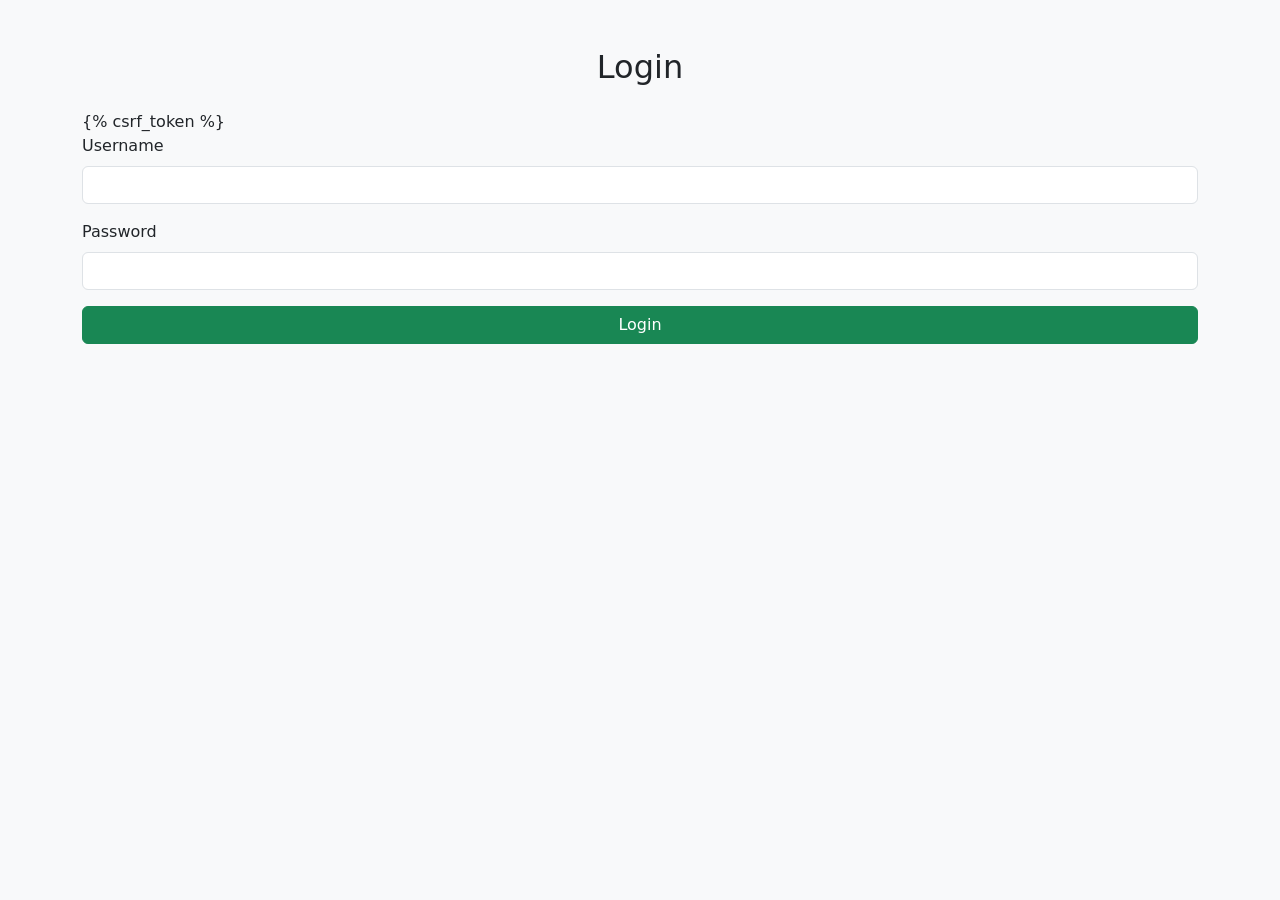
<file: Bhumi/pract/templates/signin.html>
<!-- templates/signin.html -->
<!DOCTYPE html>
<html>
<head>
  <title>Login - Vision</title>
  <link rel="stylesheet" href="https://cdn.jsdelivr.net/npm/bootstrap@5.3.0/dist/css/bootstrap.min.css">
</head>
<body class="bg-light">
  <div class="container mt-5">
    <h2 class="text-center mb-4">Login</h2>
    <form method="POST">
      {% csrf_token %}
      <div class="mb-3">
        <label for="username" class="form-label">Username</label>
        <input type="text" name="username" class="form-control" required />
      </div>
      <div class="mb-3">
        <label for="password" class="form-label">Password</label>
        <input type="password" name="password" class="form-control" required />
      </div>
      <button type="submit" class="btn btn-success w-100">Login</button>
    </form>
  </div>
</body>
</html>
</file>
